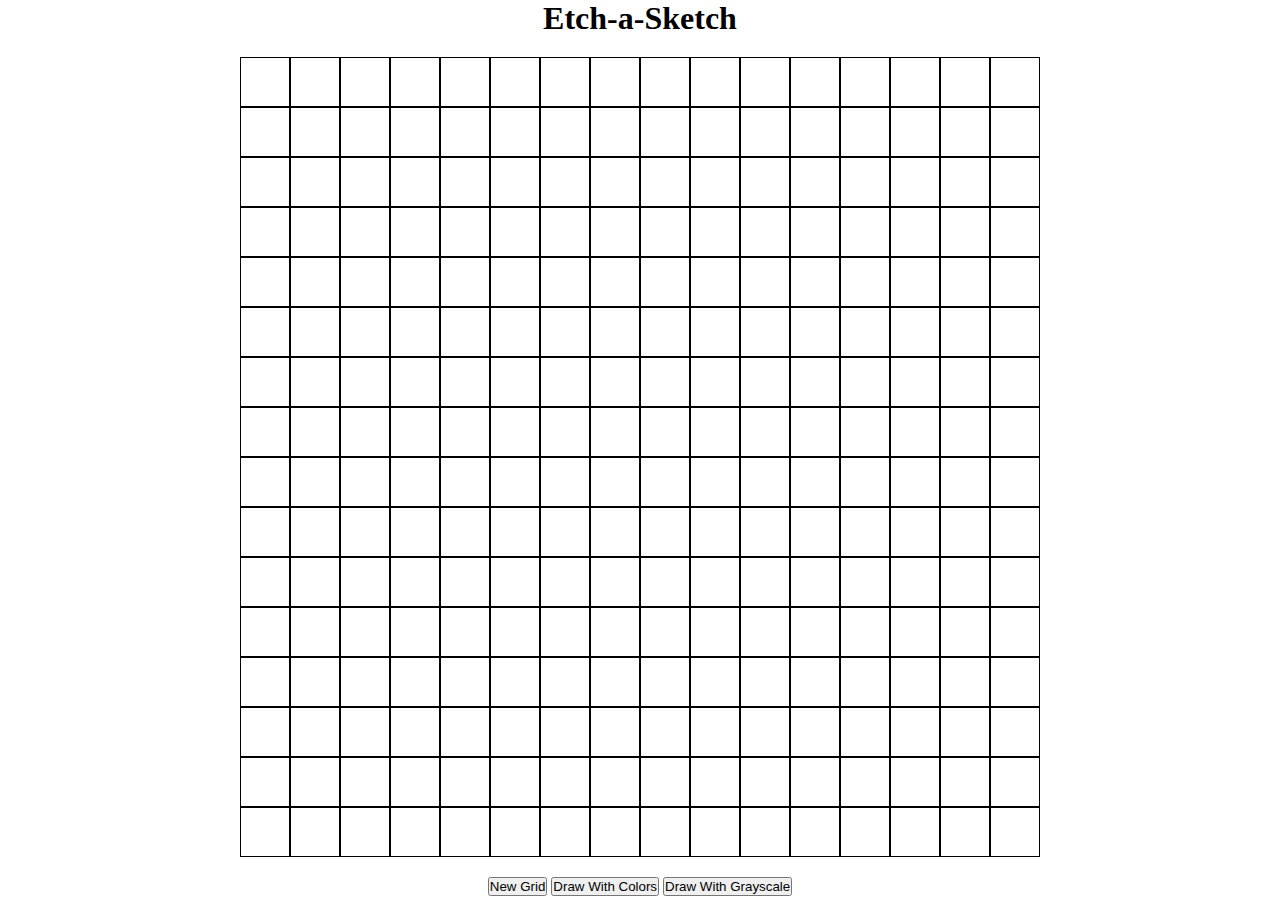
<file: index.html>
<!DOCTYPE html>
<html lang="en">
  <head>
    <meta charset="UTF-8">
    <title>Etch-a-Sketch</title>
    <link rel="stylesheet" href="styles.css">
  </head>
  <body>
    <header>
        <h1>Etch-a-Sketch</h1>
    </header>
    <section id="cells"></section>
    <section id="buttons">
      <button id='newGrid'>New Grid</button>
      <button id='colorDraw'>Draw With Colors</button>
      <button id='grayscaleDraw'>Draw With Grayscale</button>
    </section>
    <script src="script.js"></script>
  </body>
</html>
</file>
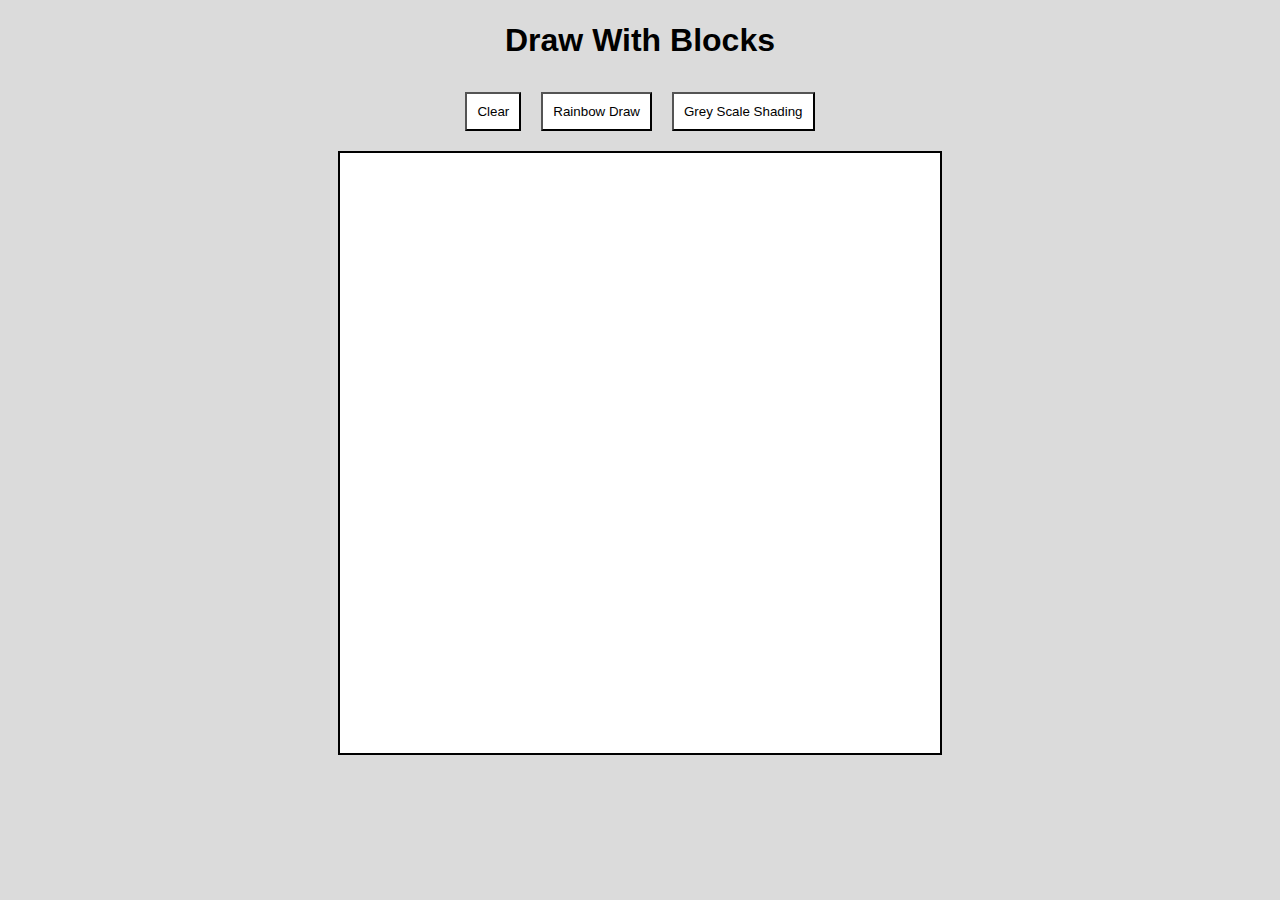
<file: Good Example/index.html>
<!DOCTYPE html>
<html lang=eng>
    <head>
        <meta charset='UTF-8'>
        <title>Etch-A-Sketch</title>
        <link rel='stylesheet' type='text/css' href='styles.css'>
    </head>
    <body>
        <h1>Draw With Blocks</h1>
        <div id=buttons>
            <button id='clearGrid'>Clear</button>
            <button id='rainbowDraw'>Rainbow Draw</button>
            <button id='greyToBlack'>Grey Scale Shading</button>
        </div>
        <div id='gridContainer'></div>
        <script src='app.js'></script>
    </body>
</html>
</file>
<file: styles.css>
* {
    margin: 0;
    padding: 0;
    box-sizing: border-box;
    text-align: center;
}

#cells {
    display: flex;
    flex-flow: row wrap;
    justify-content: space-evenly;
    height: 800px;
    width: 800px;
    align-items: center;
    margin: 20px auto;
    list-style: none;
}
  
.cell {
    color: white;
    border: 1px solid black;
    padding: 0;
    margin: 0;
    width: 50px;
    height: 50px;
}

.draw {
    background-color: black;
}
</file>
<file: Good Example/styles.css>
:root{
    --colNum: 16;
    background-color: hsl(0, 0%, 86%)
}

.gridCell {
    height: auto;
    width: auto;
    background-color: hsl(0, 0%, 100%);
}

h1 {
    display: flex;
    justify-content: center;
    Padding: 1px;
    font-family: Arial, Helvetica, sans-serif;
}

button {
    display: inline-block;
    padding: 10px;
    margin: 10px;
    background-color: hsl(0, 0%, 100%);
}

#buttons {
    display: flex;
    justify-content: center;   
}

#gridContainer {
    margin: auto;
    height: 600px;
    width: 600px;
    display: grid;
    grid-template-columns: repeat(var(--colNum), 1fr);
    border: 2px solid black;
    margin-top: 10px;
}

.draw {
    background-color: black;
}
</file>
